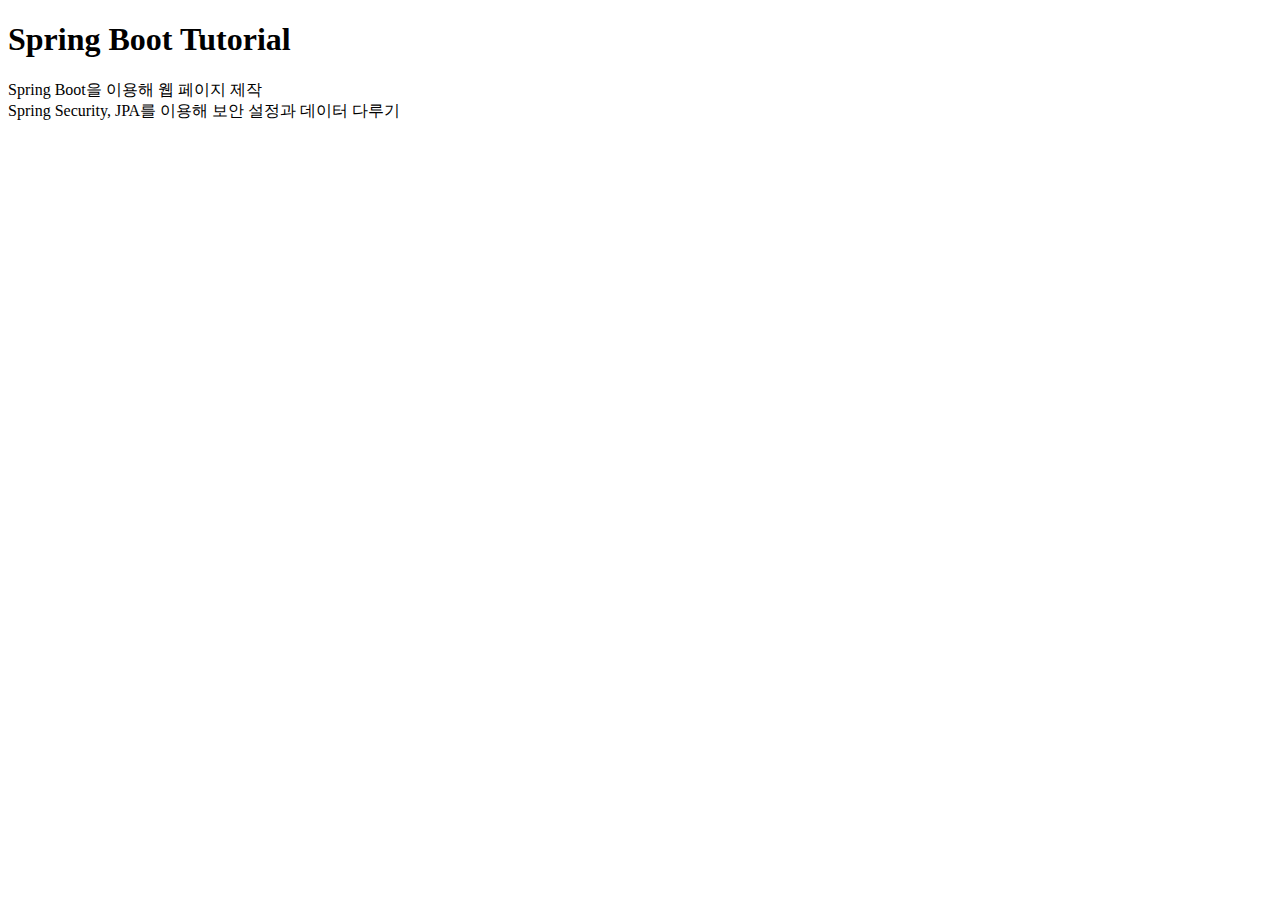
<file: src/main/resources/templates/index.html>
<!doctype html>
<html xmlns:th="http://www.thymeleaf.org">

<head th:fragment="head('Hello, Spring Boot!')">
        <!-- Required meta tags -->
        <meta charset="utf-8">
        <meta name="viewport" content="width=device-width, initial-scale=1, shrink-to-fit=no">

        <!-- Bootstrap CSS -->
        <link rel="stylesheet" href="https://stackpath.bootstrapcdn.com/bootstrap/4.5.0/css/bootstrap.min.css"
                integrity="sha384-9aIt2nRpC12Uk9gS9baDl411NQApFmC26EwAOH8WgZl5MYYxFfc+NcPb1dKGj7Sk"
                crossorigin="anonymous">
        <link th:href="@{/css/starter-template.css}" rel="stylesheet">

        <title th:text="${title}">Hello, Spring Boot!</title>
</head>

<body>
        <nav class="navbar navbar-expand-md navbar-dark bg-dark fixed-top"
                th:replace="fragments/common :: menu('home')">
        </nav>

        <main role="main" class="container">
                <div class="starter-template">
                        <h1>Spring Boot Tutorial</h1>
                        <p class="lead">Spring Boot을 이용해 웹 페이지 제작<br>
                                Spring Security, JPA를 이용해 보안 설정과 데이터 다루기</p>
                </div>
        </main>

        <!-- Optional JavaScript -->
        <!-- jQuery first, then Popper.js, then Bootstrap JS -->
        <footer th:fragment="menu(menu)" th:replace="fragments/common :: footer">
                <script src="https://ajax.googleapis.com/ajax/libs/jquery/3.7.1/jquery.min.js"></script>
                <script src="https://cdn.jsdelivr.net/npm/popper.js@1.16.0/dist/umd/popper.min.js"
                        integrity="sha384-Q6E9RHvbIyZFJoft+2mJbHaEWldlvI9IOYy5n3zV9zzTtmI3UksdQRVvoxMfooAo"
                        crossorigin="anonymous"></script>
                <script src="https://stackpath.bootstrapcdn.com/bootstrap/4.5.0/js/bootstrap.min.js"
                        integrity="sha384-OgVRvuATP1z7JjHLkuOU7Xw704+h835Lr+6QL9UvYjZE3Ipu6Tp75j7Bh/kR0JKI"
                        crossorigin="anonymous"></script>
        </footer>
</body>

</html>
</file>
